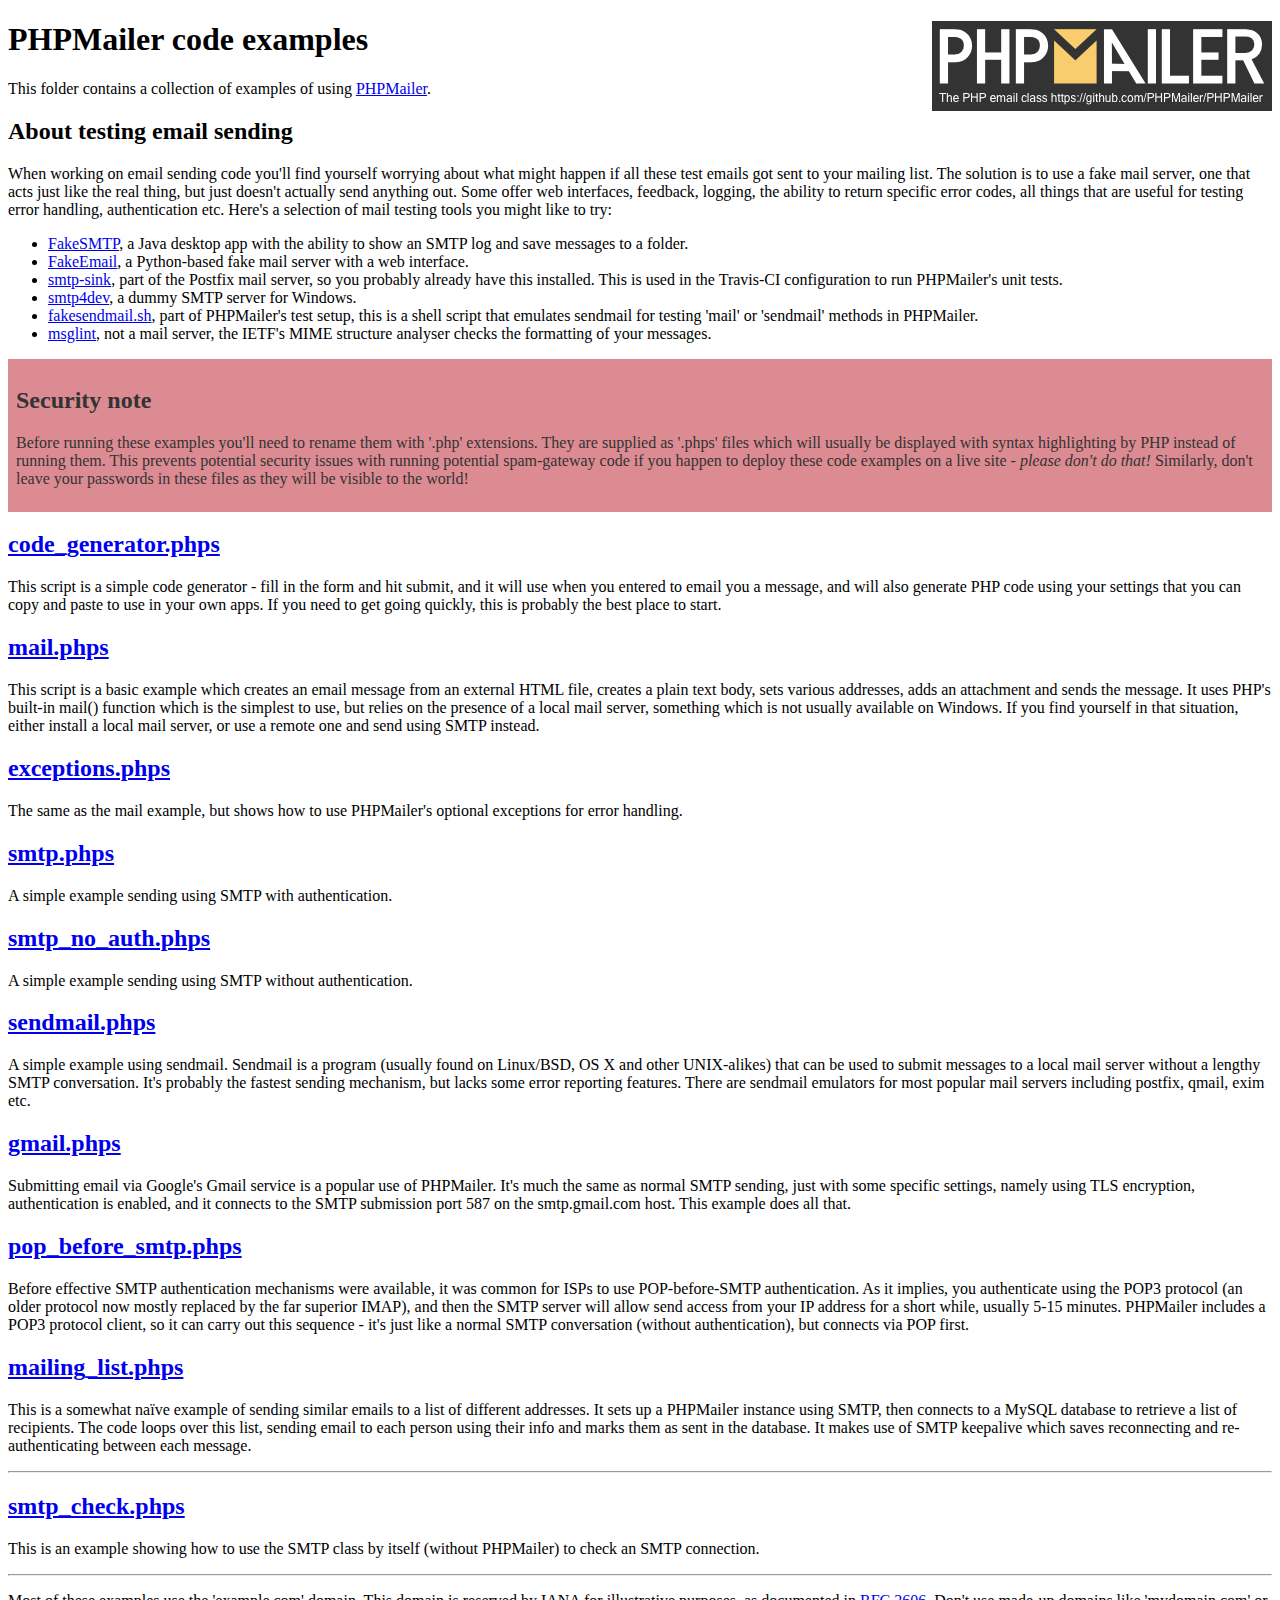
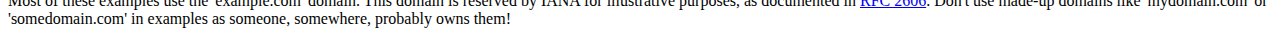
<file: public/PHPMailer/examples/index.html>
<!DOCTYPE html>
<html>
<head>
	<meta charset="UTF-8">
	<title>PHPMailer Examples</title>
</head>
<body>
<h1>PHPMailer code examples<a href="https://github.com/PHPMailer/PHPMailer"><img src="images/phpmailer.png" style="float:right; border:0;" alt="PHPMailer logo"></a></h1>
<p>This folder contains a collection of examples of using <a href="https://github.com/PHPMailer/PHPMailer">PHPMailer</a>.</p>
<h2>About testing email sending</h2>
<p>When working on email sending code you'll find yourself worrying about what might happen if all these test emails got sent to your mailing list. The solution is to use a fake mail server, one that acts just like the real thing, but just doesn't actually send anything out. Some offer web interfaces, feedback, logging, the ability to return specific error codes, all things that are useful for testing error handling, authentication etc. Here's a selection of mail testing tools you might like to try:</p>
<ul>
  <li><a href="https://github.com/Nilhcem/FakeSMTP">FakeSMTP</a>, a Java desktop app with the ability to show an SMTP log and save messages to a folder. </li>
  <li><a href="https://github.com/isotoma/FakeEmail">FakeEmail</a>, a Python-based fake mail server with a web interface.</li>
  <li><a href="http://www.postfix.org/smtp-sink.1.html">smtp-sink</a>, part of the Postfix mail server, so you probably already have this installed. This is used in the Travis-CI configuration to run PHPMailer's unit tests.</li>
  <li><a href="http://smtp4dev.codeplex.com">smtp4dev</a>, a dummy SMTP server for Windows.</li>
  <li><a href="https://github.com/PHPMailer/PHPMailer/blob/master/test/fakesendmail.sh">fakesendmail.sh</a>, part of PHPMailer's test setup, this is a shell script that emulates sendmail for testing 'mail' or 'sendmail' methods in PHPMailer.</li>
  <li><a href="http://tools.ietf.org/tools/msglint/">msglint</a>, not a mail server, the IETF's MIME structure analyser checks the formatting of your messages.</li>
</ul>
<div style="padding: 8px; color: #333333; background-color: #dc8b92">
<h2>Security note</h2>
<p>Before running these examples you'll need to rename them with '.php' extensions. They are supplied as '.phps' files which will usually be displayed with syntax highlighting by PHP instead of running them. This prevents potential security issues with running potential spam-gateway code if you happen to deploy these code examples on a live site - <em>please don't do that!</em> Similarly, don't leave your passwords in these files as they will be visible to the world!</p>
</div>
<h2><a href="code_generator.phps">code_generator.phps</a></h2>
<p>This script is a simple code generator - fill in the form and hit submit, and it will use when you entered to email you a message, and will also generate PHP code using your settings that you can copy and paste to use in your own apps. If you need to get going quickly, this is probably the best place to start.</p>
<h2><a href="mail.phps">mail.phps</a></h2>
<p>This script is a basic example which creates an email message from an external HTML file, creates a plain text body, sets various addresses, adds an attachment and sends the message. It uses PHP's built-in mail() function which is the simplest to use, but relies on the presence of a local mail server, something which is not usually available on Windows. If you find yourself in that situation, either install a local mail server, or use a remote one and send using SMTP instead.</p>
<h2><a href="exceptions.phps">exceptions.phps</a></h2>
<p>The same as the mail example, but shows how to use PHPMailer's optional exceptions for error handling.</p>
<h2><a href="smtp.phps">smtp.phps</a></h2>
<p>A simple example sending using SMTP with authentication.</p>
<h2><a href="smtp_no_auth.phps">smtp_no_auth.phps</a></h2>
<p>A simple example sending using SMTP without authentication.</p>
<h2><a href="sendmail.phps">sendmail.phps</a></h2>
<p>A simple example using sendmail. Sendmail is a program (usually found on Linux/BSD, OS X and other UNIX-alikes) that can be used to submit messages to a local mail server without a lengthy SMTP conversation. It's probably the fastest sending mechanism, but lacks some error reporting features. There are sendmail emulators for most popular mail servers including postfix, qmail, exim etc.</p>
<h2><a href="gmail.phps">gmail.phps</a></h2>
<p>Submitting email via Google's Gmail service is a popular use of PHPMailer. It's much the same as normal SMTP sending, just with some specific settings, namely using TLS encryption, authentication is enabled, and it connects to the SMTP submission port 587 on the smtp.gmail.com host. This example does all that.</p>
<h2><a href="pop_before_smtp.phps">pop_before_smtp.phps</a></h2>
<p>Before effective SMTP authentication mechanisms were available, it was common for ISPs to use POP-before-SMTP authentication. As it implies, you authenticate using the POP3 protocol (an older protocol now mostly replaced by the far superior IMAP), and then the SMTP server will allow send access from your IP address for a short while, usually 5-15 minutes. PHPMailer includes a POP3 protocol client, so it can carry out this sequence - it's just like a normal SMTP conversation (without authentication), but connects via POP first.</p>
<h2><a href="mailing_list.phps">mailing_list.phps</a></h2>
<p>This is a somewhat naïve example of sending similar emails to a list of different addresses. It sets up a PHPMailer instance using SMTP, then connects to a MySQL database to retrieve a list of recipients. The code loops over this list, sending email to each person using their info and marks them as sent in the database. It makes use of SMTP keepalive which saves reconnecting and re-authenticating between each message.</p>
<hr>
<h2><a href="smtp_check.phps">smtp_check.phps</a></h2>
<p>This is an example showing how to use the SMTP class by itself (without PHPMailer) to check an SMTP connection.</p>
<hr>
<p>Most of these examples use the 'example.com' domain. This domain is reserved by IANA for illustrative purposes, as documented in <a href="http://tools.ietf.org/html/rfc2606">RFC 2606</a>. Don't use made-up domains like 'mydomain.com' or 'somedomain.com' in examples as someone, somewhere, probably owns them!</p>
</body>
</html>
</file>
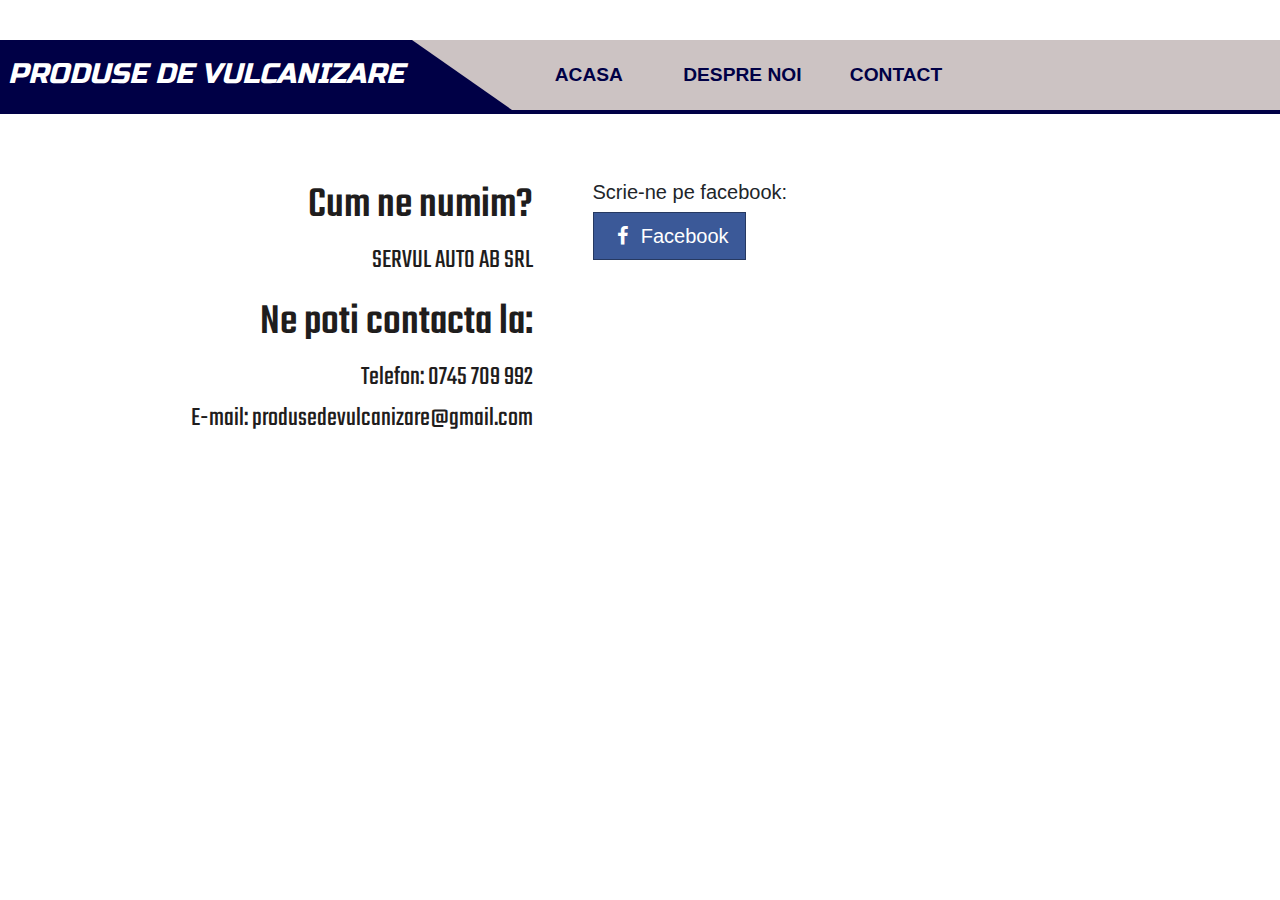
<file: public/contact.html>
<html>

<head>
    <title>Piese de vulcanizare</title>
    <meta charset="UTF-8">
    <meta name="viewport" content="width=device-width, initial-scale=1">
    <link href="https://fonts.googleapis.com/css?family=Teko" rel="stylesheet">
    <link href="https://fonts.googleapis.com/css?family=Russo+One" rel="stylesheet">
    <link rel="stylesheet" href="https://maxcdn.bootstrapcdn.com/bootstrap/4.2.1/css/bootstrap.min.css">
    <link rel="stylesheet" type="text/css" href="css/style-contacts.css">
    <link rel="stylesheet" href="https://cdnjs.cloudflare.com/ajax/libs/font-awesome/4.7.0/css/font-awesome.min.css">
    <script src="https://ajax.googleapis.com/ajax/libs/jquery/3.3.1/jquery.min.js"></script>
    <script src="https://maxcdn.bootstrapcdn.com/bootstrap/3.4.0/js/bootstrap.min.js"></script>
    <div id="fb-root"></div>
    <script async defer crossorigin="anonymous" src="https://connect.facebook.net/ro_RO/sdk.js#xfbml=1&version=v3.2"></script>
</head>

<body>
    <div></div>
    <div class="container-fluid header">
        <div class="container-left">
            <div class="title">PRODUSE DE VULCANIZARE</div>
        </div>
        <div class="container-right">
            <button type="button" class="tab"><a href="index.html">ACASA</a></button>
            <button type="button" class="tab"><a href="despreNoi.html">DESPRE NOI</a></button>
            <button type="button" class="tab"><a href="contact.html">CONTACT</a></button>
           
        </div>
        <div class="line"></div>
    </div>
    <div class="container-fluid contact-box">
        <div class="container contacts">
            <div class="container">
                <div class="row">
                    
                    <div class="col-sm-5 ">
                        <h5 class="contact-style-h">Cum ne numim?</h5>
                        <p class="contact-style-p">SERVUL AUTO AB SRL</p>
                        <h5 class="contact-style-h">Ne poti contacta la:</h5>
                        <p class="contact-style-p">Telefon: 0745 709 992<br>E-mail: produsedevulcanizare@gmail.com</p>
                        <div class="fb-like" data-href="https://www.facebook.com/Produsedevulcanizarero-521403885016941/" data-layout="standard" data-action="like" data-size="large" data-show-faces="true" data-share="true"></div>
                    </div>
                    <div class="col-sm-6 ">
                        <h5>Scrie-ne pe facebook:</h5>
                        <a href="https://www.facebook.com/Produsedevulcanizarero-521403885016941/s" title="Facebook" class="btn btn-facebook btn-lg"><i class="fa fa-facebook fa-fw"></i> Facebook</a>
                    </div>
                </div>
            </div>
        </div>
    </div>
    
</body>

</html>
</file>
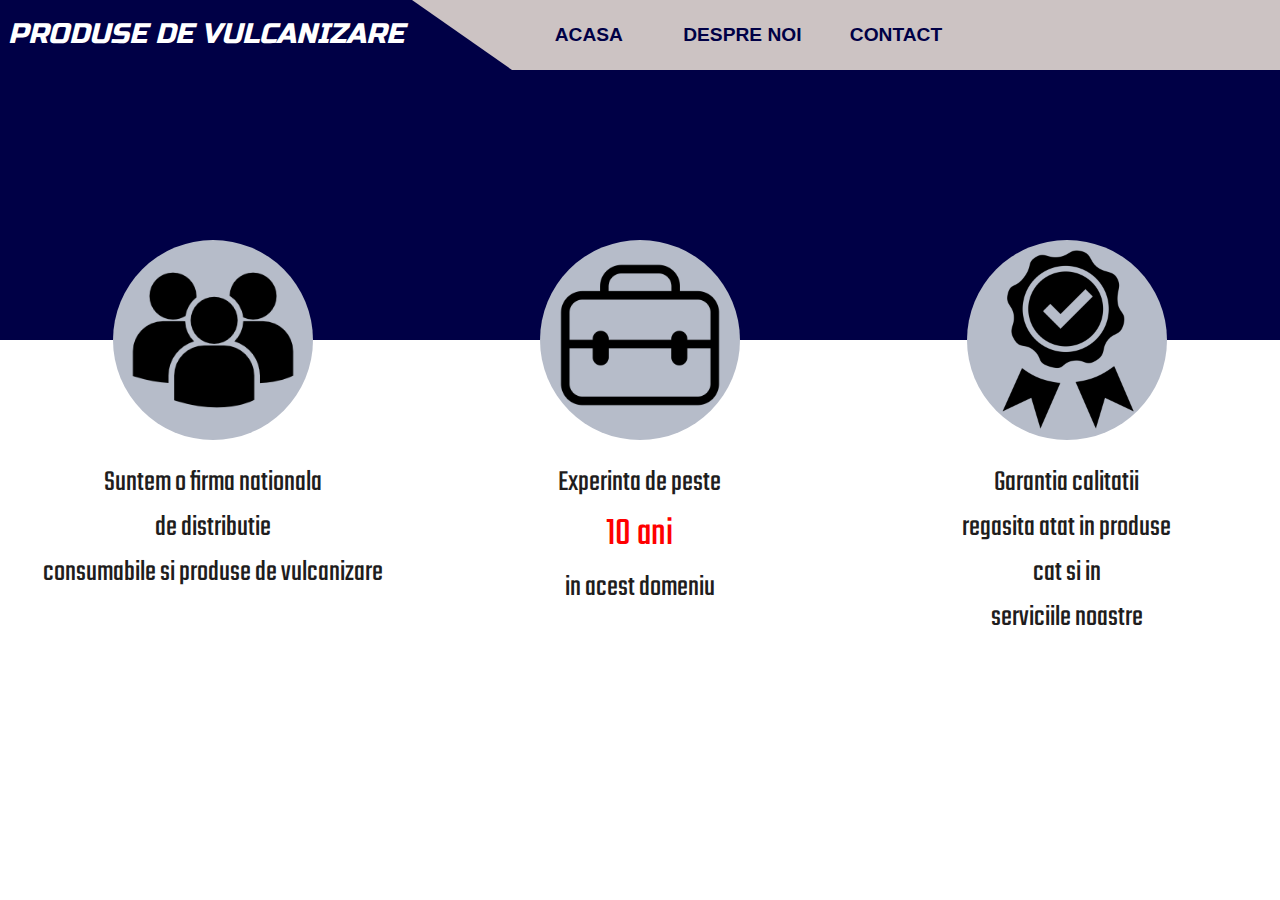
<file: public/despreNoi.html>
<html>

<head>
    <title>Piese de vulcanizare</title>
    <meta charset="UTF-8">
    <meta name="viewport" content="width=device-width, initial-scale=1">
    <link href="https://fonts.googleapis.com/css?family=Teko" rel="stylesheet">
    <link href="https://fonts.googleapis.com/css?family=Russo+One" rel="stylesheet">
    <link rel="stylesheet" href="https://maxcdn.bootstrapcdn.com/bootstrap/4.2.1/css/bootstrap.min.css">
    <link rel="stylesheet" type="text/css" href="css/despreNoi.css">
    <link rel="stylesheet" href="https://cdnjs.cloudflare.com/ajax/libs/font-awesome/4.7.0/css/font-awesome.min.css">
    <script src="https://ajax.googleapis.com/ajax/libs/jquery/3.3.1/jquery.min.js"></script>
    <script src="https://maxcdn.bootstrapcdn.com/bootstrap/3.4.0/js/bootstrap.min.js"></script>
</head>

<body>
    <div class="container-fluid header">
        <div class="container-left">
            <div class="title">PRODUSE DE VULCANIZARE</div>
        </div>
        <div class="container-right">
            <button type="button" class="tab"><a href="index.html">ACASA</a></button>
            <button type="button" class="tab"><a href="despreNoi.html">DESPRE NOI</a></button>
            <button type="button" class="tab"><a href="contact.html">CONTACT</a></button>
            <link href="https://fonts.googleapis.com/css?family=Teko" rel="stylesheet">
        </div>
        <div class="line"></div>
    </div>
     <div class="first-half"></div>
     <div class="second-half">
         <div class="us">
             <div class="bullet-us">
                <img src="img/team_icon.png">
             </div>
         </div>
         <div class="experience">
            <div class="bullet-experience">
                <img  class="work_experience" src="img/work_experience.png">
            </div>
         </div>
         <div class="quality">
            <div class="bullet-quality">
                <img src="img/quality2.png">
            </div>
         </div>
         <div class="main1">
             Suntem o firma nationala<br> de distributie<br> consumabile si produse de vulcanizare
         </div>
         <div class="main2">
             Experinta de peste<br><span>10 ani</span><br>in acest domeniu
         </div>
         <div class="main3">
             Garantia calitatii<br>regasita atat in produse<br>cat si in<br>serviciile noastre
         </div>
     </div>
</body>

</html>
</file>
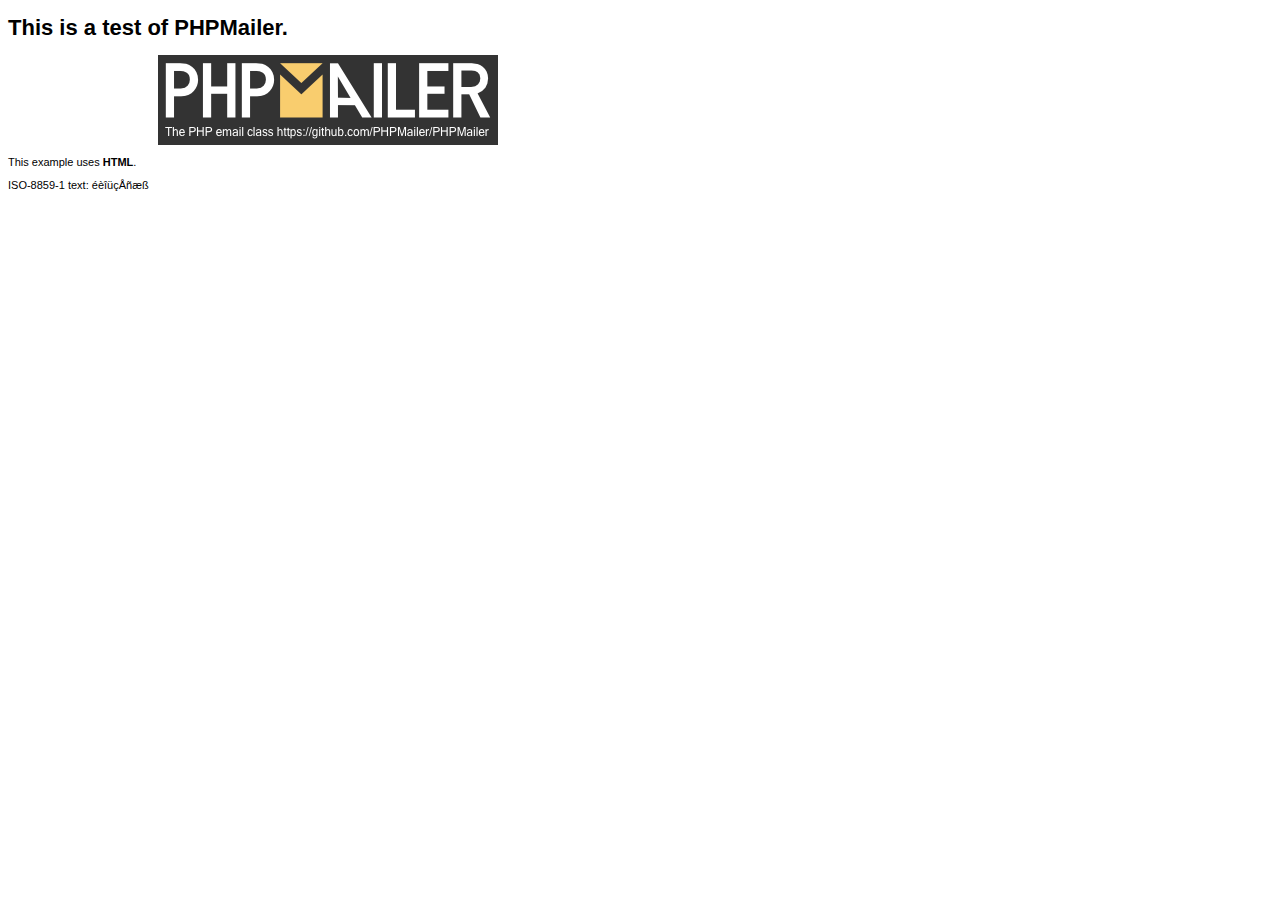
<file: public/PHPMailer/examples/contents.html>
<!DOCTYPE HTML PUBLIC "-//W3C//DTD HTML 4.01 Transitional//EN" "http://www.w3.org/TR/html4/loose.dtd">
<html>
<head>
  <meta http-equiv="Content-Type" content="text/html; charset=iso-8859-1">
  <title>PHPMailer Test</title>
</head>
<body>
<div style="width: 640px; font-family: Arial, Helvetica, sans-serif; font-size: 11px;">
  <h1>This is a test of PHPMailer.</h1>
  <div align="center">
    <a href="https://github.com/PHPMailer/PHPMailer/"><img src="images/phpmailer.png" height="90" width="340" alt="PHPMailer rocks"></a>
  </div>
  <p>This example uses <strong>HTML</strong>.</p>
  <p>ISO-8859-1 text: ���������</p>
</div>
</body>
</html>
</file>
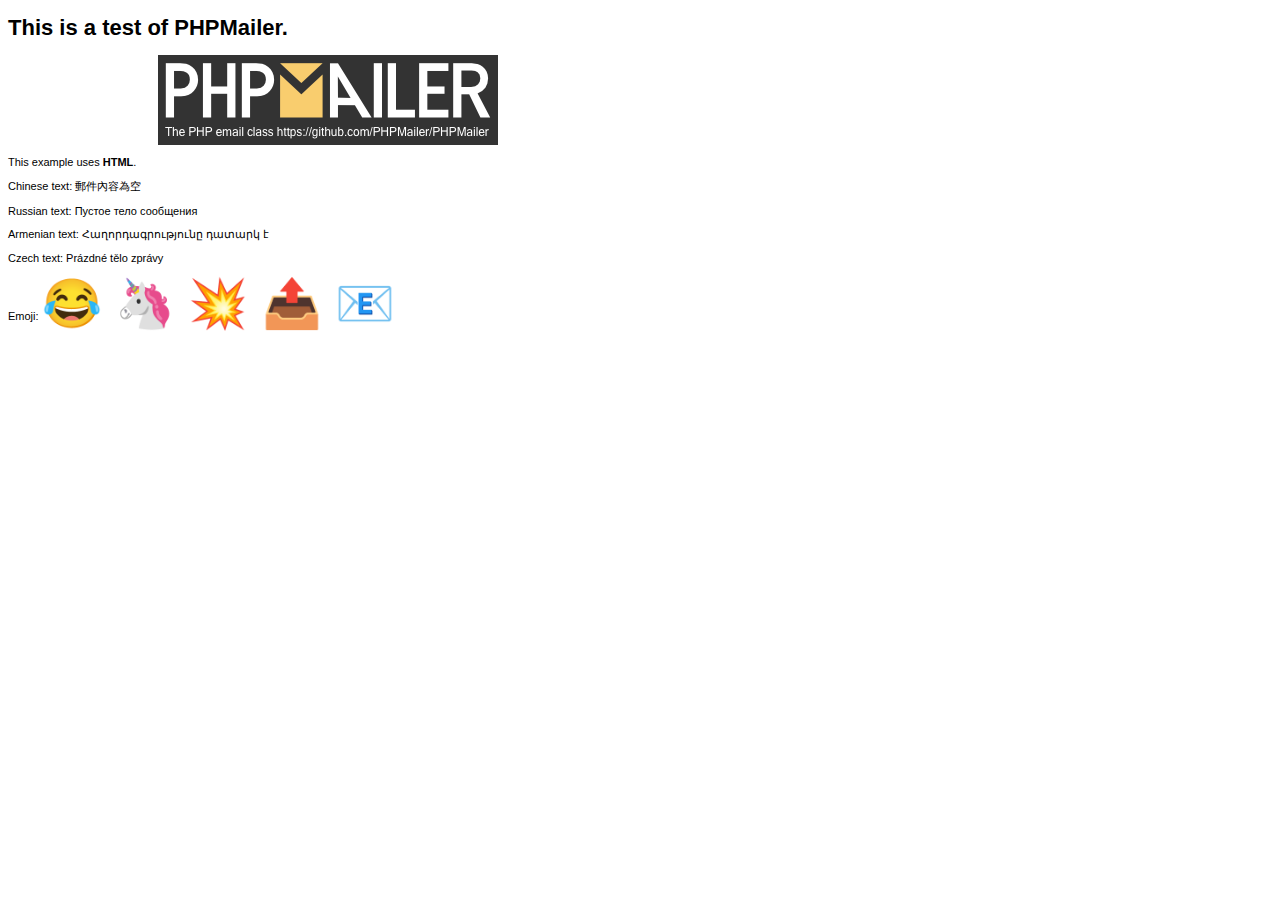
<file: public/PHPMailer/examples/contentsutf8.html>
<!DOCTYPE HTML PUBLIC "-//W3C//DTD HTML 4.01 Transitional//EN" "http://www.w3.org/TR/html4/loose.dtd">
<html>
<head>
  <meta http-equiv="Content-Type" content="text/html; charset=utf-8">
  <title>PHPMailer Test</title>
</head>
<body>
<div style="width: 640px; font-family: Arial, Helvetica, sans-serif; font-size: 11px;">
  <h1>This is a test of PHPMailer.</h1>
  <div align="center">
    <a href="https://github.com/PHPMailer/PHPMailer/"><img src="images/phpmailer.png" height="90" width="340" alt="PHPMailer rocks"></a>
  </div>
  <p>This example uses <strong>HTML</strong>.</p>
  <p>Chinese text: 郵件內容為空</p>
  <p>Russian text: Пустое тело сообщения</p>
  <p>Armenian text: Հաղորդագրությունը դատարկ է</p>
  <p>Czech text: Prázdné tělo zprávy</p>
  <p>Emoji: <span style="font-size: 48px">😂 🦄 💥 📤 📧</span></p>
</div>
</body>
</html>
</file>
<file: public/css/style-contacts.css>
html {
    margin: 40px auto;
    text-align: center;
}
body {
    margin:0; 
    padding:0;
    background-size: fixed;
    position:relative;
    scroll-behavior: smooth;
}

.btn-facebook {
    background: #3B5998;
    border-radius: 0;
    color: #fff;
    border-width: 1px;
    border-style: solid;
    border-color: #263961;
}
.btn-facebook:link, .btn-facebook:visited {
    color: #fff;
}
.btn-facebook:active, .btn-facebook:hover {
    background: #263961;
    color: #fff;
}

.header {
    height:70px;
    padding:0;
    background-color:rgb(204, 195, 195);
}
.container-left {
    width: 40%;
    height: 95%;
    float:left;
    position:relative;
    border-bottom: 70px solid rgb(0, 0, 70);
    border-right: 100px solid transparent;
}
.line {
    width:100%;
    height:5%;
    float:left;
    background-color:rgb(0,0,70);
}
.title {
    height:100%;
    width:100%;
    color:white;
    font-size:2.2vw;
    text-align:center;
    font-family: 'Russo One', sans-serif;
    font-style:italic;
    bottom:0px;
    padding-top:13px;
}
.container-right {
    height:100%;
    width:60%;
    float:left;
}
.tab {
    height:100%;
    width:20%;
    float:left;
    background-color:rgb(204, 195, 195);
    margin:auto;
    padding:16px;
    font-size:1.5vw;
    border: none;
    font-weight:bold;
    text-decoration:none;
}
a {
    display: inline-block;
    text-decoration: none;
    
  }
.tab:hover {
    height:100%;
    width:20%;
    float:left;
    background-color:rgb(204, 195, 195);
    margin:auto;
    padding:16px;
    font-size:1.6vw;
    border: none;
    font-weight:bold;
    text-decoration:underline;
}
#custom-search-input{
    margin-top:14px;
    width:35%;
    height:60%;
    float:left;
    padding: 0px;
    border: solid 2px #E4E4E4;
    border-radius: 15px;
    background-color: #fff;
    
}

#custom-search-input input{
    border: 0;
    box-shadow: none;
}

#custom-search-input button{
    margin: 2px 0 0 0;
    background: none;
    box-shadow: none;
    border: 0;
    color: grey;
    border-radius:0px;
    padding: 0 0 0 10px;
    border-left: solid 1px #ccc;
}

#custom-search-input button:hover{
    border: 0;
    box-shadow: none;
    border-left: solid 0px #ccc;
}

#custom-search-input .glyphicon-search{
    font-size: 20px;
}

.tab > a {
    position: relative;
    color:rgb(0, 0, 70);
    text-decoration: none;
  }
  
  .tab > a:hover {
    color: rgb(0, 0, 70);
  }

  .tab > a:before {
    content: "";
    position: absolute;
    width: 100%;
    height: 2px;
    bottom: 0;
    left: 0;
    background-color: rgb(0, 0, 70);
    visibility: hidden;
    -webkit-transform: scaleX(0);
    transform: scaleX(0);
    -webkit-transition: all 0.3s ease-in-out 0s;
    transition: all 0.3s ease-in-out 0s;
  }

  .tab > a:hover:before {
    visibility: visible;
    -webkit-transform: scaleX(1);
    transform: scaleX(1);
}
.contact-box {
    height:400px;
}
.footer {
    height:187px;
    background-color:rgb(0, 0, 40);
}
.contacts {
    margin-top:70px;
    background-color:white;
}
.col-sm-6 {
    height:80%;
    
}
.col-sm-5 {
    margin-right:30px;
    /* background-color:lightblue; */
}
#gmap_canvas {
    height:450px;
    width:100%;
}
.contact-style-h {
    text-align:right;
    color:rgb(31, 29, 29);
    font-family: 'Teko', sans-serif;
}
.contact-style-p {
    text-align:right;
    color:rgb(31, 29, 29);
    font-family: 'Teko', sans-serif;
}
.contact-style-h {
    font-size:44px;
}
.contact-style-p {
    font-size:27px;
}
</file>
<file: public/css/despreNoi.css>
body {
    margin:0; 
    padding:0;
    background-size: fixed;
    position:relative;
    scroll-behavior: smooth;
}
.header {
    height:70px;
    padding:0;
    background-color:rgb(204, 195, 195);
}
.container-left {
    width: 40%;
    height: 95%;
    float:left;
    position:relative;
    border-bottom: 70px solid rgb(0, 0, 70);
    border-right: 100px solid transparent;
}
.line {
    width:100%;
    height:5%;
    float:left;
    background-color:rgb(0,0,70);
}
.title {
    height:100%;
    width:100%;
    color:white;
    font-size:2.2vw;
    text-align:center;
    font-family: 'Russo One', sans-serif;
    font-style:italic;
    bottom:0px;
    padding-top:13px;
}
.container-right {
    height:100%;
    width:60%;
    float:left;
}
.tab {
    height:100%;
    width:20%;
    float:left;
    background-color:rgb(204, 195, 195);
    margin:auto;
    padding:16px;
    font-size:1.5vw;
    border: none;
    font-weight:bold;
    text-decoration:none;
}
a {
    display: inline-block;
    text-decoration: none;
    
  }
.tab:hover {
    height:100%;
    width:20%;
    float:left;
    background-color:rgb(204, 195, 195);
    margin:auto;
    padding:16px;
    font-size:1.6vw;
    border: none;
    font-weight:bold;
    text-decoration:underline;
}
#custom-search-input{
    margin-top:14px;
    width:35%;
    height:60%;
    float:left;
    padding: 0px;
    border: solid 2px #E4E4E4;
    border-radius: 15px;
    background-color: #fff;
    
}

#custom-search-input input{
    border: 0;
    box-shadow: none;
}

#custom-search-input button{
    margin: 2px 0 0 0;
    background: none;
    box-shadow: none;
    border: 0;
    color: grey;
    border-radius:0px;
    padding: 0 0 0 10px;
    border-left: solid 1px #ccc;
}

#custom-search-input button:hover{
    border: 0;
    box-shadow: none;
    border-left: solid 0px #ccc;
}

#custom-search-input .glyphicon-search{
    font-size: 20px;
}

.tab > a {
    position: relative;
    color:rgb(0, 0, 70);
    text-decoration: none;
  }
  
  .tab > a:hover {
    color: rgb(0, 0, 70);
  }

  .tab > a:before {
    content: "";
    position: absolute;
    width: 100%;
    height: 2px;
    bottom: 0;
    left: 0;
    background-color: rgb(0, 0, 70);
    visibility: hidden;
    -webkit-transform: scaleX(0);
    transform: scaleX(0);
    -webkit-transition: all 0.3s ease-in-out 0s;
    transition: all 0.3s ease-in-out 0s;
  }

  .tab > a:hover:before {
    visibility: visible;
    -webkit-transform: scaleX(1);
    transform: scaleX(1);
}
.contact-box {
    height:400px;
}
.footer {
    height:187px;
    background-color:rgb(0, 0, 40);
}
.contacts {
    margin-top:70px;
    background-color:white;
}
.col-sm-6 {
    height:80%;
    
}
.col-sm-5 {
    margin-right:30px;
}
#gmap_canvas {
    height:450px;
    width:550px;
}
.contact-style-h {
    text-align:right;
    color:rgb(31, 29, 29);
    font-family: 'Teko', sans-serif;
}
.contact-style-p {
    text-align:right;
    color:rgb(31, 29, 29);
    font-family: 'Teko', sans-serif;
}
.contact-style-h {
    font-size:44px;
}
.contact-style-p {
    font-size:27px;
}
.first-half {
    background-color:rgb(0,0,70);
    height:30%;
    width:100%;
}
.second-half {
    height:59%;
    width:100%;
}
.us {
    width:33.33%;
    height:200px;
    float:left;
    margin-top:-100px;
}
.experience {
    width:33.33%;
    height:200px;
    float:left;
    margin-top:-100px;
}
.quality {
    width:33.33%;
    height:200px;
    float:left;
    margin-top:-100px;
}
.bullet-us {
    width:200px;
    height:200px;
    margin:auto;
    background-color:rgb(182, 188, 201);
    border-radius:50%;
}
.bullet-experience {
    width:200px;
    height:200px;
    margin:auto;
    background-color:rgb(182, 188, 201);
    border-radius:50%;
}
.bullet-quality {
    width:200px;
    height:200px;
    margin:auto;
    background-color:rgb(182, 188, 201);
    border-radius:50%;
}
img{
    height:100%;
    width:100%;
}
.work_experience {
    height:95%;
    width:95%;
    margin-left:5px;
}
.main1 {
    width:33.33%;
    height:200px;
    float:left;
    text-align:center;
    margin-top:20px;
    color:rgb(31, 29, 29);
    font-family: 'Teko', sans-serif;
    font-size: 30px;
}
.main2 {
    width:33.33%;
    height:200px;
    float:left;
    text-align:center;
    margin-top:20px;
    color:rgb(31, 29, 29);
    font-family: 'Teko', sans-serif;
    font-family: 'Teko', sans-serif;
    font-size: 30px;
}
.main3 {
    width:33.33%;
    height:200px;
    float:left;
    text-align:center;
    margin-top:20px;
    color:rgb(31, 29, 29);
    font-family: 'Teko', sans-serif;
    font-family: 'Teko', sans-serif;
    font-size: 30px;
}
span {
    color:red;
    font-size:40px;
}
</file>
